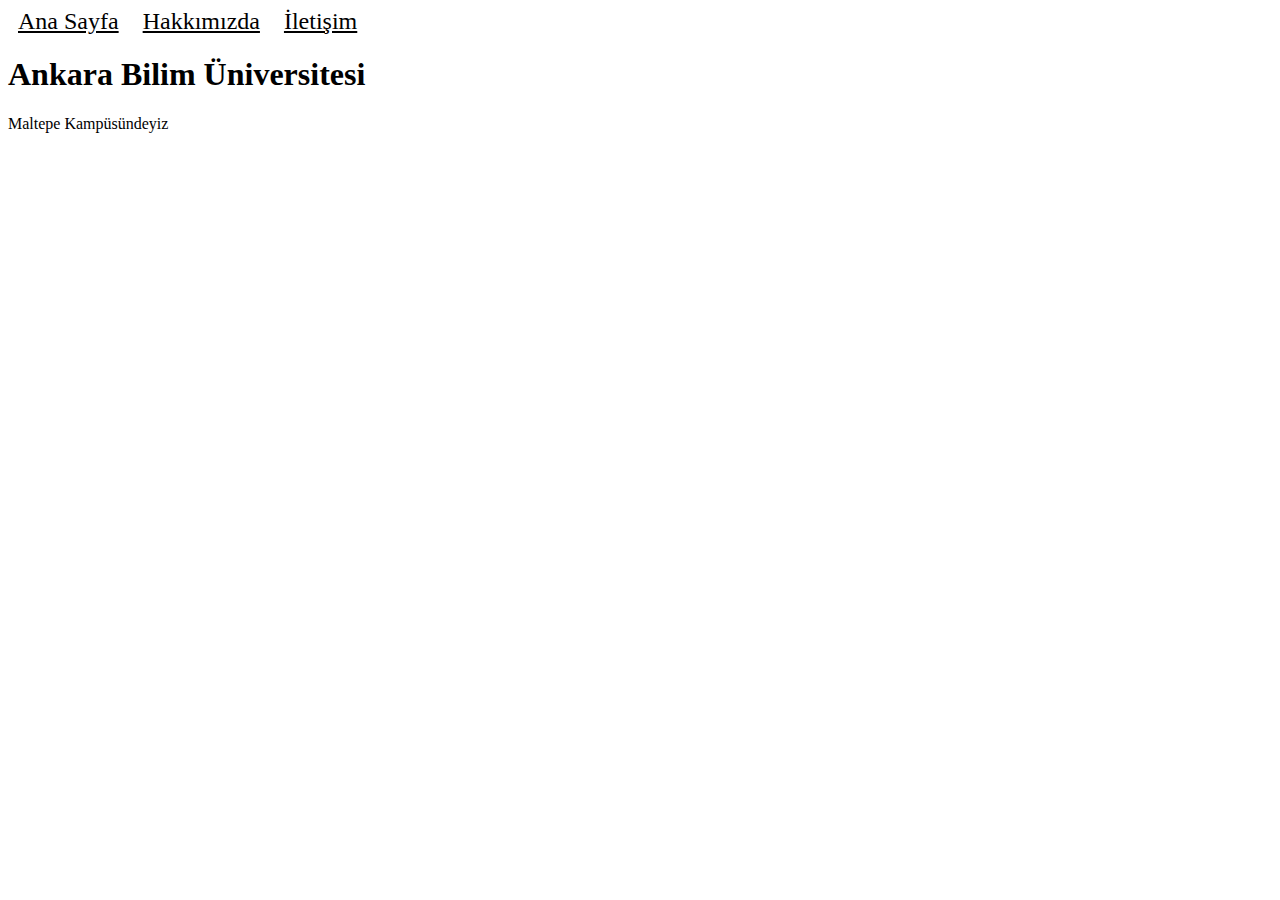
<file: hakkımızda.html>
<html>
    <head>
        <title>Hakkımızda - Ankara Bilim Üniversitesi</title>
        <link rel="stylesheet" href="stsyles.css">
    </head>
    <body>
        <div>
            <a href="index.html">Ana Sayfa</a>
            <a href="hakkımızda.html">Hakkımızda</a>
            <a href="iletişim.html">İletişim</a>
        </div>
        <h1>Ankara Bilim Üniversitesi</h1>
        <p>Maltepe Kampüsündeyiz</p>
    </body>
</html>
</file>
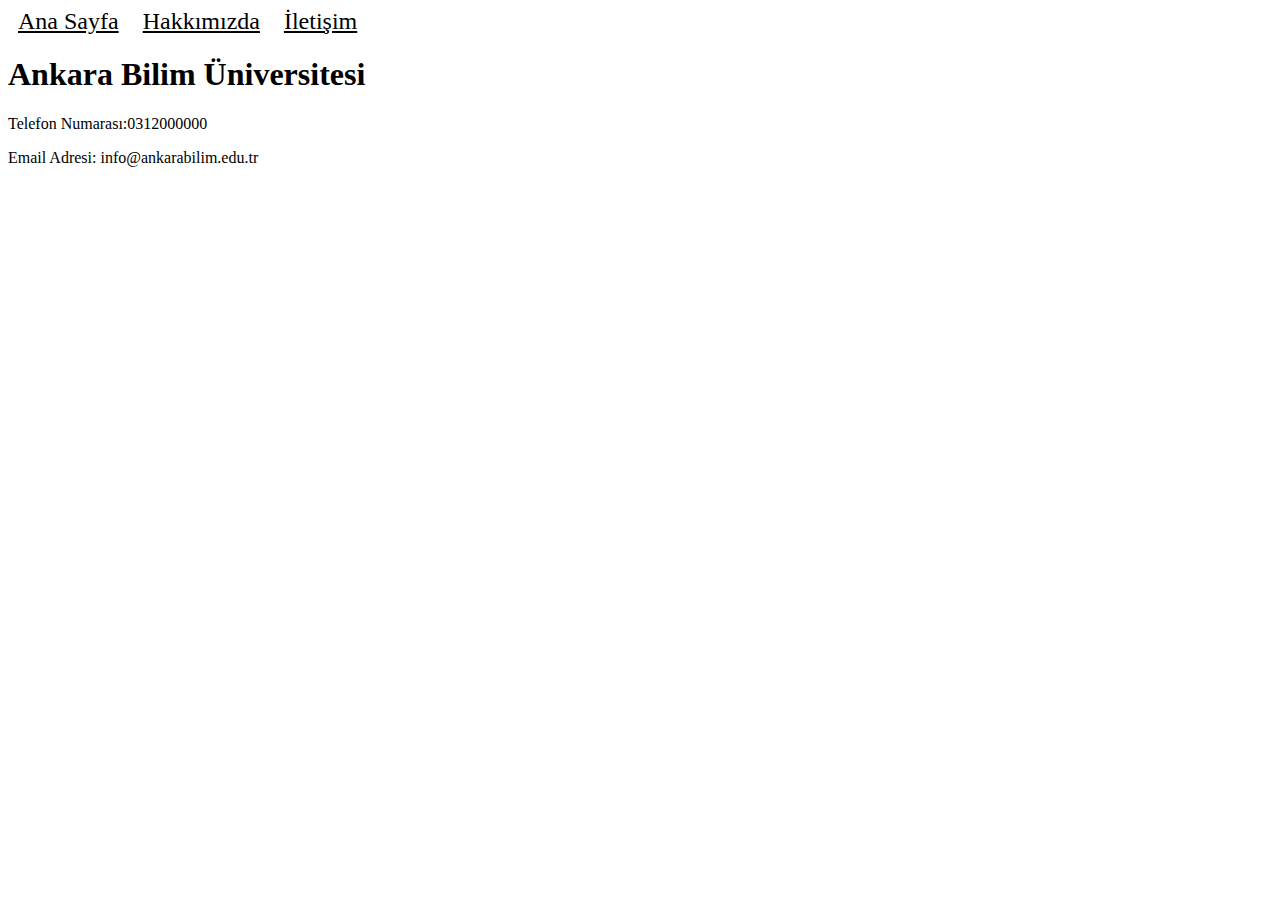
<file: iletişim.html>
<html>
    <head>
        <title>İletişim - Ankara Bilim Üniversitesi</title>
        <link rel="stylesheet" href="stsyles.css">
    </head>
    <body>
        <div>
            <a href="index.html">Ana Sayfa</a>
            <a href="hakkımızda.html">Hakkımızda</a>
            <a href="iletişim.html">İletişim</a>
        </div>
        <h1>Ankara Bilim Üniversitesi</h1>
        <p>Telefon Numarası:0312000000</p>
        <p>Email Adresi: info@ankarabilim.edu.tr</p>
    </body>
</html>
</file>
<file: stsyles.css>
body{
    background: white;
}

div{
    background: white;
}

div a{
    color: black;
    padding: 10px;
    font-size: 24px;
}
</file>
